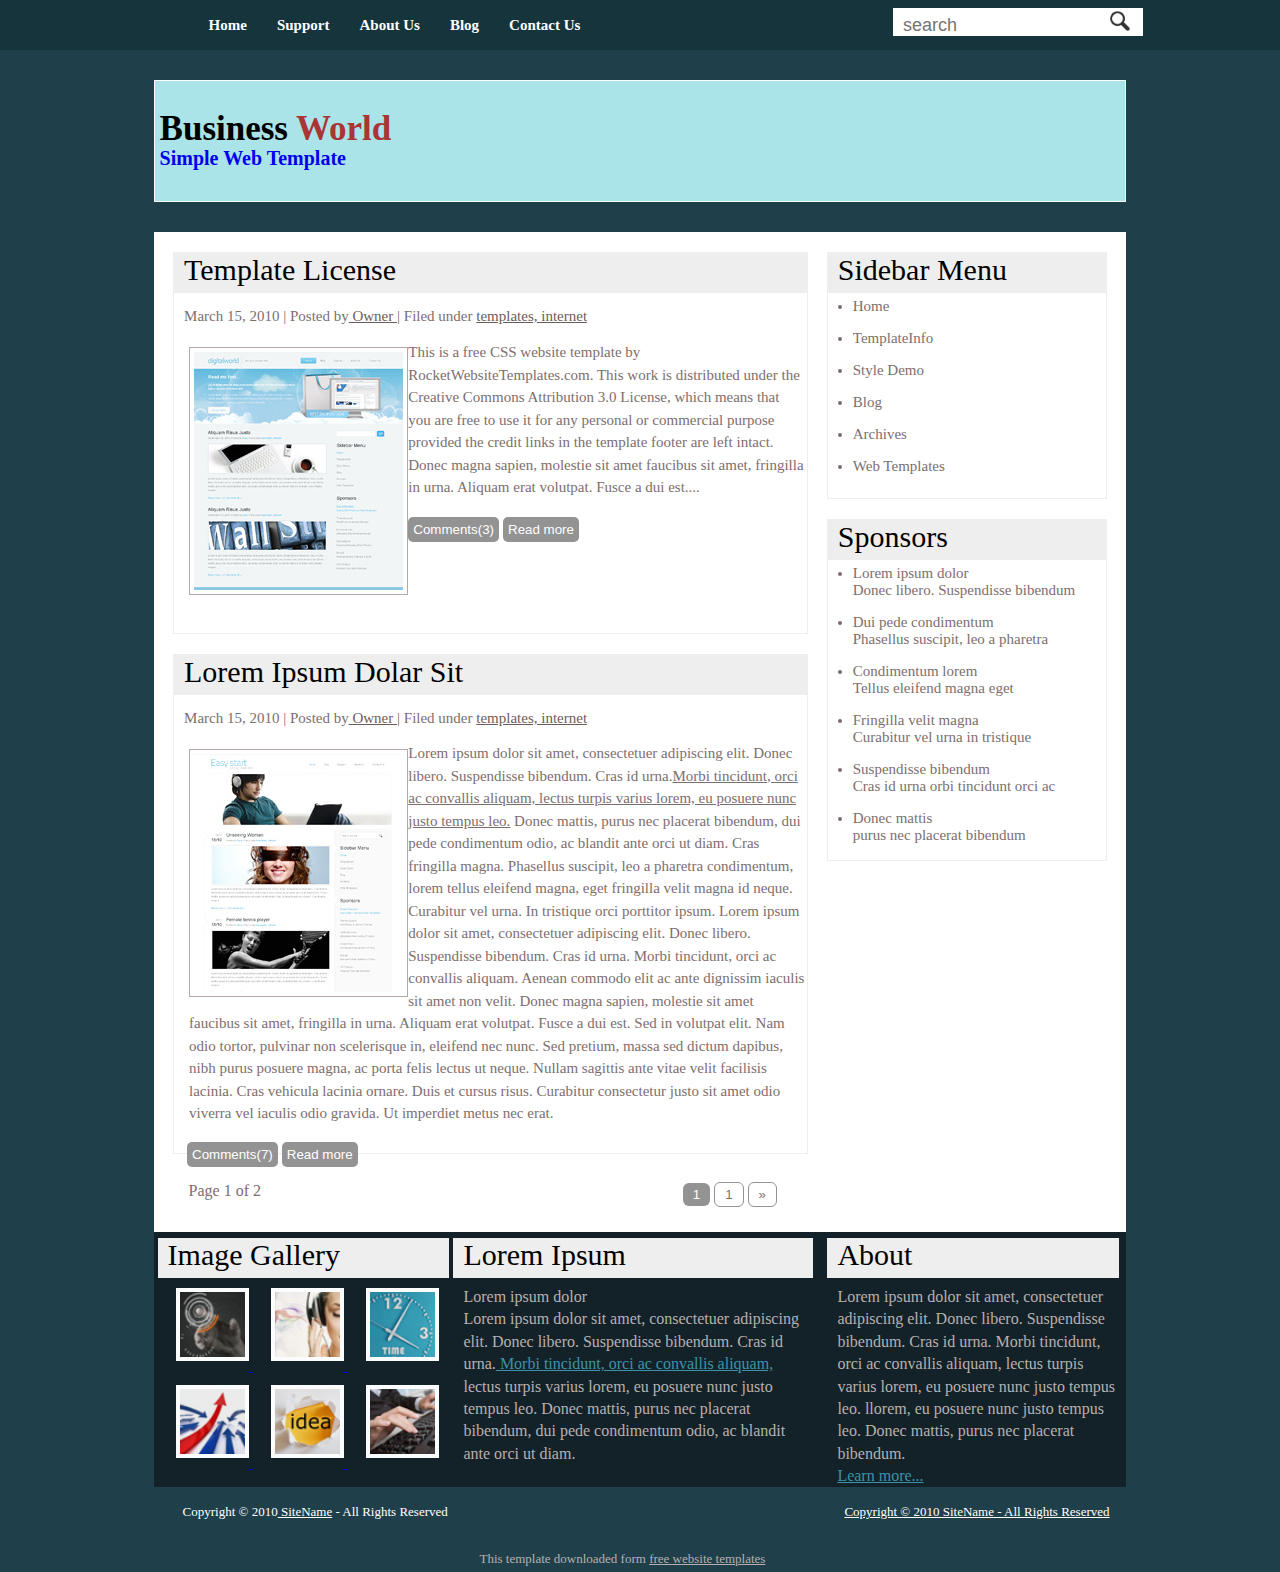
<file: index.html>
<!DOCTYPE html>
<html lang="en">
<head>
    <meta charset="UTF-8">
    <meta http-equiv="X-UA-Compatible" content="IE=edge">
    <meta name="viewport" content="width=device-width, initial-scale=1.0">
    <title>Assignment3 </title>
    <link type="text/css" rel="stylesheet" href="style.css">
</head>
<body>
<!--header area start-->
<header>
  <div class="containar">
    <div class="menubar">
        <ul>
            <li>
                <a href="index.html">Home</a>
            </li>
            <li>
                <a href="support.html">Support</a>
            </li>
            <li>
                <a href="about.html">About Us</a>
            </li>
            <li>
                <a href="blog.html">Blog</a>
            </li>
            <li>
                <a href="#">Contact Us</a>
            </li>
        </ul>
    </div>
    <div class="menusearch">
        <div class="inputsearch">
            <input type="search" placeholder="search">
            <button><image style="
                height: 20px; "src="image/srchIcon.png"></image></button>
        </div>
    </div>
  </div>
</header>
<!--header area end-->
 <div  class="div1">
     <div class="div2">
        <a href="#">
         <h1 style=" margin-top: 35px;">
            <small class="small3">Business</small> <small class="small1">World</small> <br> <small class="small2">simple web template</small>
         </h1>
        </a>
     </div>
 </div>
<!--section area start-->
<section style="background-color: white;  margin: 0% 12%;margin-top:30px;height:1000px;">
    <div class="sectiondiv1">
        <div class="sectiondiv3">
            <div class="templatelicense1">
                <div class="temdiv1">
                   <small> Template License</small>
                </div>
                <div class="temdiv2">
                    <p>March 15, 2010  |  Posted by<a href="#"> Owner </a> |  Filed under <a href="#">templates, internet</a></p>
                </div>
                <div class="temdiv3">
                    <div class="temdiv4">
                        <image class="imageweb" src="image/image1.jpg"></image>
                    </div>
                    <div class="temdiv5">
                        <p>This is a free CSS website template by RocketWebsiteTemplates.com. This work is distributed under the Creative Commons Attribution 3.0 License, which means that you are free to use it for any personal or commercial purpose provided the credit links in the template footer are left intact. Donec magna sapien, molestie sit amet faucibus sit amet, fringilla in urna. Aliquam erat volutpat. Fusce a dui est....</p>
                       <button> <a href="#">Comments(3)</a></button>
                       <button><a href="#"> Read more</a></button>
                    </div>
                </div>
            </div>
            <div class="templatelicense2">
                <div class="temdiv1">
                   <small> Lorem Ipsum Dolar Sit</small>
                </div>
                <div class="temdiv2">
                    <p>March 15, 2010  |  Posted by<a href="#"> Owner </a>  |  Filed under <a href="#">templates, internet</a></p>
                </div>
                <div class="temdiv3">
                    <div class="temdiv4">
                        <image class="imageweb"  src="image/image2.jpg"></image>
                    </div>
                    <div class="tmdiv5">
                        <p>Lorem ipsum dolor sit amet, consectetuer adipiscing elit. Donec libero. Suspendisse bibendum. Cras id urna.<a style="color:#7d6e6e;text-decoration:underline;" href="#">Morbi tincidunt, orci ac convallis aliquam, lectus turpis varius lorem, eu posuere nunc justo tempus leo.</a>  Donec mattis, purus nec placerat bibendum, dui pede condimentum odio, ac blandit ante orci ut diam. Cras fringilla magna. Phasellus suscipit, leo a pharetra condimentum, lorem tellus eleifend magna, eget fringilla velit magna id neque. Curabitur vel urna. In tristique orci porttitor ipsum. Lorem ipsum dolor sit amet, consectetuer adipiscing elit. Donec libero. Suspendisse bibendum. Cras id urna. Morbi tincidunt, orci ac convallis aliquam.

                            Aenean commodo elit ac ante dignissim iaculis sit amet non velit. Donec magna sapien, molestie sit amet faucibus sit amet, fringilla in urna. Aliquam erat volutpat. Fusce a dui est. Sed in volutpat elit. Nam odio tortor, pulvinar non scelerisque in, eleifend nec nunc. Sed pretium, massa sed dictum dapibus, nibh purus posuere magna, ac porta felis lectus ut neque. Nullam sagittis ante vitae velit facilisis lacinia. Cras vehicula lacinia ornare. Duis et cursus risus. Curabitur consectetur justo sit amet odio viverra vel iaculis odio gravida. Ut imperdiet metus nec erat.</p>
                            <button> <a href="#">Comments(7)</a></button>
                            <button><a href="#"> Read more</a></button>
                    </div>
                </div>
            </div>
        </div>
        <div class="sectiondiv4">
            <div class="sidebar">
                <div class="sidebar1">
                    <small> Sidebar Menu</small>
                </div>
                <div class="sidebar2">
                    <ul>
                        <li><a href="#">Home</a></li>
                        <li><a href="#">TemplateInfo</a></li>
                        <li><a href="#">Style Demo</a></li>
                        <li><a href="#">Blog</a></li>
                        <li><a href="#">Archives</a></li>
                        <li><a href="#">Web Templates</a></li>
                    </ul>
                    
                </div>
            </div>
            <div class="isponsor">
                <div class="isponsor1">
                    <small>Sponsors</small>
                </div>
                <div class="isponsor2">
                    <ul>
                        <li><a href="#">Lorem ipsum dolor</a><br>
                            Donec libero. Suspendisse bibendum</li>
                        <li><a href="#">Dui pede condimentum</a><br>
                            Phasellus suscipit, leo a pharetra</li>
                        <li><a href="#">Condimentum lorem</a><br>
                            Tellus eleifend magna eget</li>
                        <li><a href="#">Fringilla velit magna</a><br>
                            Curabitur vel urna in tristique</li>
                        <li><a href="#">Suspendisse bibendum</a><br>
                            Cras id urna orbi tincidunt orci ac</li>
                        <li><a href="#">Donec mattis</a><br>
                            purus nec placerat bibendum</li>
                    </ul>
                </div>
            </div>
        </div>
    </div>
    <div class="sectiondiv2">
        <div class="pagenumber1">
            <p>Page 1 of 2</p>
        </div>
        <div class="pagenumber2">
            <button class="button">1</button>
            <button class="button1" >1</button>
            <button class="button1">»</button>
        </div>
    </div>
</section>
<!--section area end-->

<!--footer area start-->
<footer>
   <div class="footerdiv1">
    <div class="galary1">
        <small>Image Gallery</small>
     </div>
     <div class="galaryimage">
         <a href="#">
             <image class="imagegalary"src="image/galary1.jpg"></image>
         </a>
         <a href="#">
            <image class="imagegalary"src="image/galary2.jpg"></image>
        </a>
        <a href="#">
            <image class="imagegalary"src="image/galary3.jpg"></image>
        </a>
        <a href="#">
            <image class="imagegalary"src="image/galary4.jpg"></image>
        </a>
        <a href="#">
            <image class="imagegalary"src="image/galary5.jpg"></image>
        </a>
        <a href="#">
            <image class="imagegalary"src="image/galary6.jpg"></image>
        </a>
     </div>
   </div>
   <div class="footerdiv2">
    <div class="galary2">
        <small> Lorem Ipsum</small>
     </div>
     <p>Lorem ipsum dolor<br>
        Lorem ipsum dolor sit amet, consectetuer adipiscing elit. Donec libero. Suspendisse bibendum. Cras id urna.<a style="color:#3D92A8;" href="#"> Morbi tincidunt, orci ac convallis aliquam,</a> lectus turpis varius lorem, eu posuere nunc justo tempus leo. Donec mattis, purus nec placerat bibendum, dui pede condimentum odio, ac blandit ante orci ut diam.</p>
   </div>
   <div class="footerdiv3">
    <div class="galary3">
        <small> About</small>
     </div>
     <p>Lorem ipsum dolor sit amet, consectetuer adipiscing elit. Donec libero. Suspendisse bibendum. Cras id urna. Morbi tincidunt, orci ac convallis aliquam, lectus turpis varius lorem, eu posuere nunc justo tempus leo. llorem, eu posuere nunc justo tempus leo. Donec mattis, purus nec placerat bibendum.<br> <a style="color:#3D92A8;" href="#">Learn more...</a></p>
   </div>
   <div class="footerbelow">
      <div class="footerbelow1">
          <p class="fp">Copyright © 2010<a class="footerlink" href="#"> SiteName</a> - All Rights Reserved</p>
        </div>
      <div class="footerbelow2">
          <p class="fp pf">This template downloaded form <a href="#">free website templates</a></p>
        </div>
      <div class="footerbelow3">
          <p class="fp"><a class="footerlink" href="#">Copyright © 2010 SiteName - All Rights Reserved</a></p>
        </div>
     
   </div>
</footer>
<!--footer area end-->
</body>
</html>
</file>
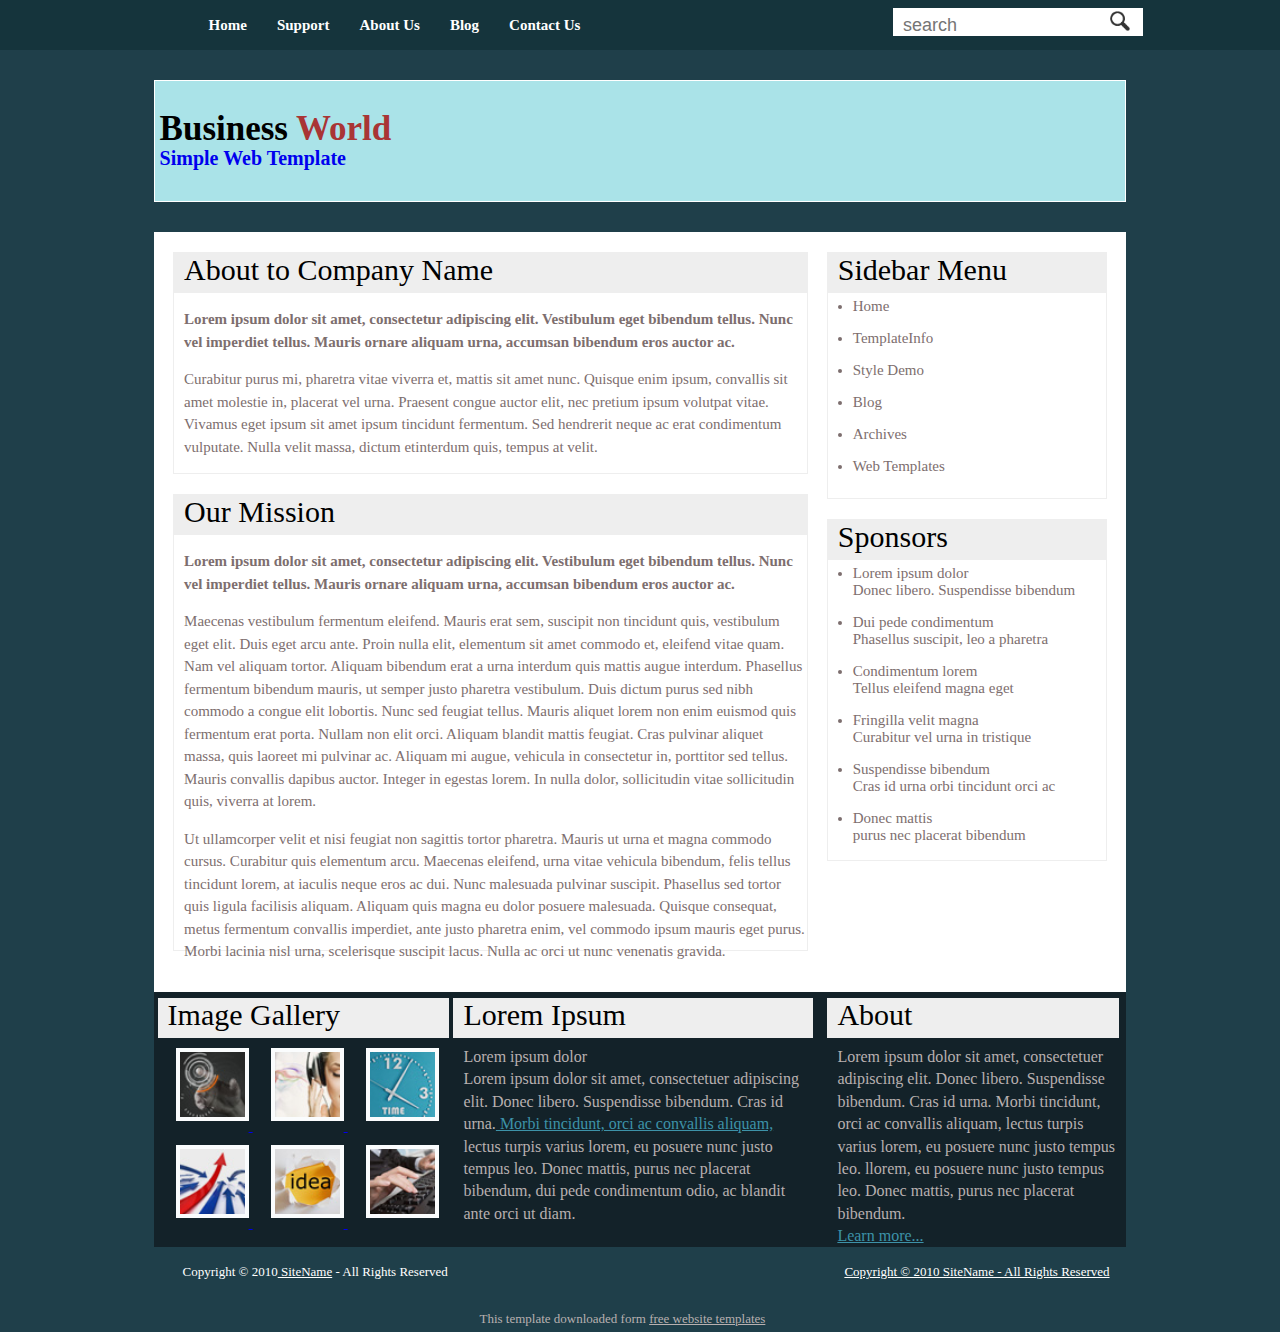
<file: about us.html>
<!DOCTYPE html>
<html lang="en">
<head>
    <meta charset="UTF-8">
    <meta http-equiv="X-UA-Compatible" content="IE=edge">
    <meta name="viewport" content="width=device-width, initial-scale=1.0">
    <title>Business World / About us </title>
    <link type="text/css" rel="stylesheet" href="style.css">
</head>
<body>
<!--header area start-->
<header>
  <div class="containar">
    <div class="menubar">
        <ul>
            <li>
                <a href="index.html">Home</a>
            </li>
            <li>
                <a href="#">Support</a>
            </li>
            <li>
                <a href="#">About Us</a>
            </li>
            <li>
                <a href="#">Blog</a>
            </li>
            <li>
                <a href="#">Contact Us</a>
            </li>
        </ul>
    </div>
    <div class="menusearch">
        <div class="inputsearch">
            <input type="search" placeholder="search">
            <button><image style="
                height: 20px; "src="image/srchIcon.png"></image></button>
        </div>
    </div>
  </div>
</header>
<!--header area end-->
 <div  class="div1">
     <div class="div2">
        <a href="#">
         <h1 style=" margin-top: 35px;">
            <small class="small3">Business</small> <small class="small1">World</small> <br> <small class="small2">simple web template</small>
         </h1>
        </a>
     </div>
 </div>
<!--section area start-->
<section style="background-color: white;  margin: 0% 12%;margin-top:30px;    height: 760px;">
    <div class="aboutourmission">
        <div class="aboutdiv">
            <div class="aboutdiv1">
               <div class="aboutcompany">
                   <small>About to Company Name</small>
               </div>
               <p class="aboutmission1" >Lorem ipsum dolor sit amet, consectetur adipiscing elit. Vestibulum eget bibendum tellus. Nunc vel imperdiet tellus. Mauris ornare aliquam urna, accumsan bibendum eros auctor ac.</p>

               <p class="aboutmission2"> Curabitur purus mi, pharetra vitae viverra et, mattis sit amet nunc. Quisque enim ipsum, convallis sit amet molestie in, placerat vel urna. Praesent congue auctor elit, nec pretium ipsum volutpat vitae. Vivamus eget ipsum sit amet ipsum tincidunt fermentum. Sed hendrerit neque ac erat condimentum vulputate. Nulla velit massa, dictum etinterdum quis, tempus at velit.</p>
            </div>
            <div class="aboutdiv2">
                <div class="aboutcompany">
                    <small>Our Mission</small>
                </div>
                <p  class="aboutmission1">Lorem ipsum dolor sit amet, consectetur adipiscing elit. Vestibulum eget bibendum tellus. Nunc vel imperdiet tellus. Mauris ornare aliquam urna, accumsan bibendum eros auctor ac.</p>

                   <p class="aboutmission2"> Maecenas vestibulum fermentum eleifend. Mauris erat sem, suscipit non tincidunt quis, vestibulum eget elit. Duis eget arcu ante. Proin nulla elit, elementum sit amet commodo et, eleifend vitae quam. Nam vel aliquam tortor. Aliquam bibendum erat a urna interdum quis mattis augue interdum. Phasellus fermentum bibendum mauris, ut semper justo pharetra vestibulum. Duis dictum purus sed nibh commodo a congue elit lobortis. Nunc sed feugiat tellus. Mauris aliquet lorem non enim euismod quis fermentum erat porta. Nullam non elit orci. Aliquam blandit mattis feugiat. Cras pulvinar aliquet massa, quis laoreet mi pulvinar ac. Aliquam mi augue, vehicula in consectetur in, porttitor sed tellus. Mauris convallis dapibus auctor. Integer in egestas lorem. In nulla dolor, sollicitudin vitae sollicitudin quis, viverra at lorem.</p>
                    
                   <p class="aboutmission2"> Ut ullamcorper velit et nisi feugiat non sagittis tortor pharetra. Mauris ut urna et magna commodo cursus. Curabitur quis elementum arcu. Maecenas eleifend, urna vitae vehicula bibendum, felis tellus tincidunt lorem, at iaculis neque eros ac dui. Nunc malesuada pulvinar suscipit. Phasellus sed tortor quis ligula facilisis aliquam. Aliquam quis magna eu dolor posuere malesuada. Quisque consequat, metus fermentum convallis imperdiet, ante justo pharetra enim, vel commodo ipsum mauris eget purus. Morbi lacinia nisl urna, scelerisque suscipit lacus. Nulla ac orci ut nunc venenatis gravida.</p>
            </div>
        </div>
        <div class="supportsidebar">
            <div class="sidebar">
                <div class="sidebar1">
                    <small> Sidebar Menu</small>
                </div>
                <div class="sidebar2">
                    <ul>
                        <li><a href="#">Home</a></li>
                        <li><a href="#">TemplateInfo</a></li>
                        <li><a href="#">Style Demo</a></li>
                        <li><a href="#">Blog</a></li>
                        <li><a href="#">Archives</a></li>
                        <li><a href="#">Web Templates</a></li>
                    </ul>
                    
                </div>
            </div>
            <div class="isponsor">
                <div class="isponsor1">
                    <small>Sponsors</small>
                </div>
                <div class="isponsor2">
                    <ul>
                        <li><a href="#">Lorem ipsum dolor</a><br>
                            Donec libero. Suspendisse bibendum</li>
                        <li><a href="#">Dui pede condimentum</a><br>
                            Phasellus suscipit, leo a pharetra</li>
                        <li><a href="#">Condimentum lorem</a><br>
                            Tellus eleifend magna eget</li>
                        <li><a href="#">Fringilla velit magna</a><br>
                            Curabitur vel urna in tristique</li>
                        <li><a href="#">Suspendisse bibendum</a><br>
                            Cras id urna orbi tincidunt orci ac</li>
                        <li><a href="#">Donec mattis</a><br>
                            purus nec placerat bibendum</li>
                    </ul>
                </div>
            </div>
        </div>
    </div>
  
</section>
<!--section area end-->

<!--footer area start-->
<footer>
    <div class="footerdiv1">
     <div class="galary1">
         <small>Image Gallery</small>
      </div>
      <div class="galaryimage">
          <a href="#">
              <image class="imagegalary"src="image/galary1.jpg"></image>
          </a>
          <a href="#">
             <image class="imagegalary"src="image/galary2.jpg"></image>
         </a>
         <a href="#">
             <image class="imagegalary"src="image/galary3.jpg"></image>
         </a>
         <a href="#">
             <image class="imagegalary"src="image/galary4.jpg"></image>
         </a>
         <a href="#">
             <image class="imagegalary"src="image/galary5.jpg"></image>
         </a>
         <a href="#">
             <image class="imagegalary"src="image/galary6.jpg"></image>
         </a>
      </div>
    </div>
    <div class="footerdiv2">
     <div class="galary2">
         <small> Lorem Ipsum</small>
      </div>
      <p>Lorem ipsum dolor<br>
         Lorem ipsum dolor sit amet, consectetuer adipiscing elit. Donec libero. Suspendisse bibendum. Cras id urna.<a style="color:#3D92A8;" href="#"> Morbi tincidunt, orci ac convallis aliquam,</a> lectus turpis varius lorem, eu posuere nunc justo tempus leo. Donec mattis, purus nec placerat bibendum, dui pede condimentum odio, ac blandit ante orci ut diam.</p>
    </div>
    <div class="footerdiv3">
     <div class="galary3">
         <small> About</small>
      </div>
      <p>Lorem ipsum dolor sit amet, consectetuer adipiscing elit. Donec libero. Suspendisse bibendum. Cras id urna. Morbi tincidunt, orci ac convallis aliquam, lectus turpis varius lorem, eu posuere nunc justo tempus leo. llorem, eu posuere nunc justo tempus leo. Donec mattis, purus nec placerat bibendum.<br> <a style="color:#3D92A8;" href="#">Learn more...</a></p>
    </div>
    <div class="footerbelow">
       <div class="footerbelow1">
           <p class="fp">Copyright © 2010<a class="footerlink" href="#"> SiteName</a> - All Rights Reserved</p>
         </div>
       <div class="footerbelow2">
           <p class="fp pf">This template downloaded form <a href="#">free website templates</a></p>
         </div>
       <div class="footerbelow3">
           <p class="fp"><a class="footerlink" href="#">Copyright © 2010 SiteName - All Rights Reserved</a></p>
         </div>
      
    </div>
 </footer>
 <!--footer area end-->

</body>
</html>
</file>
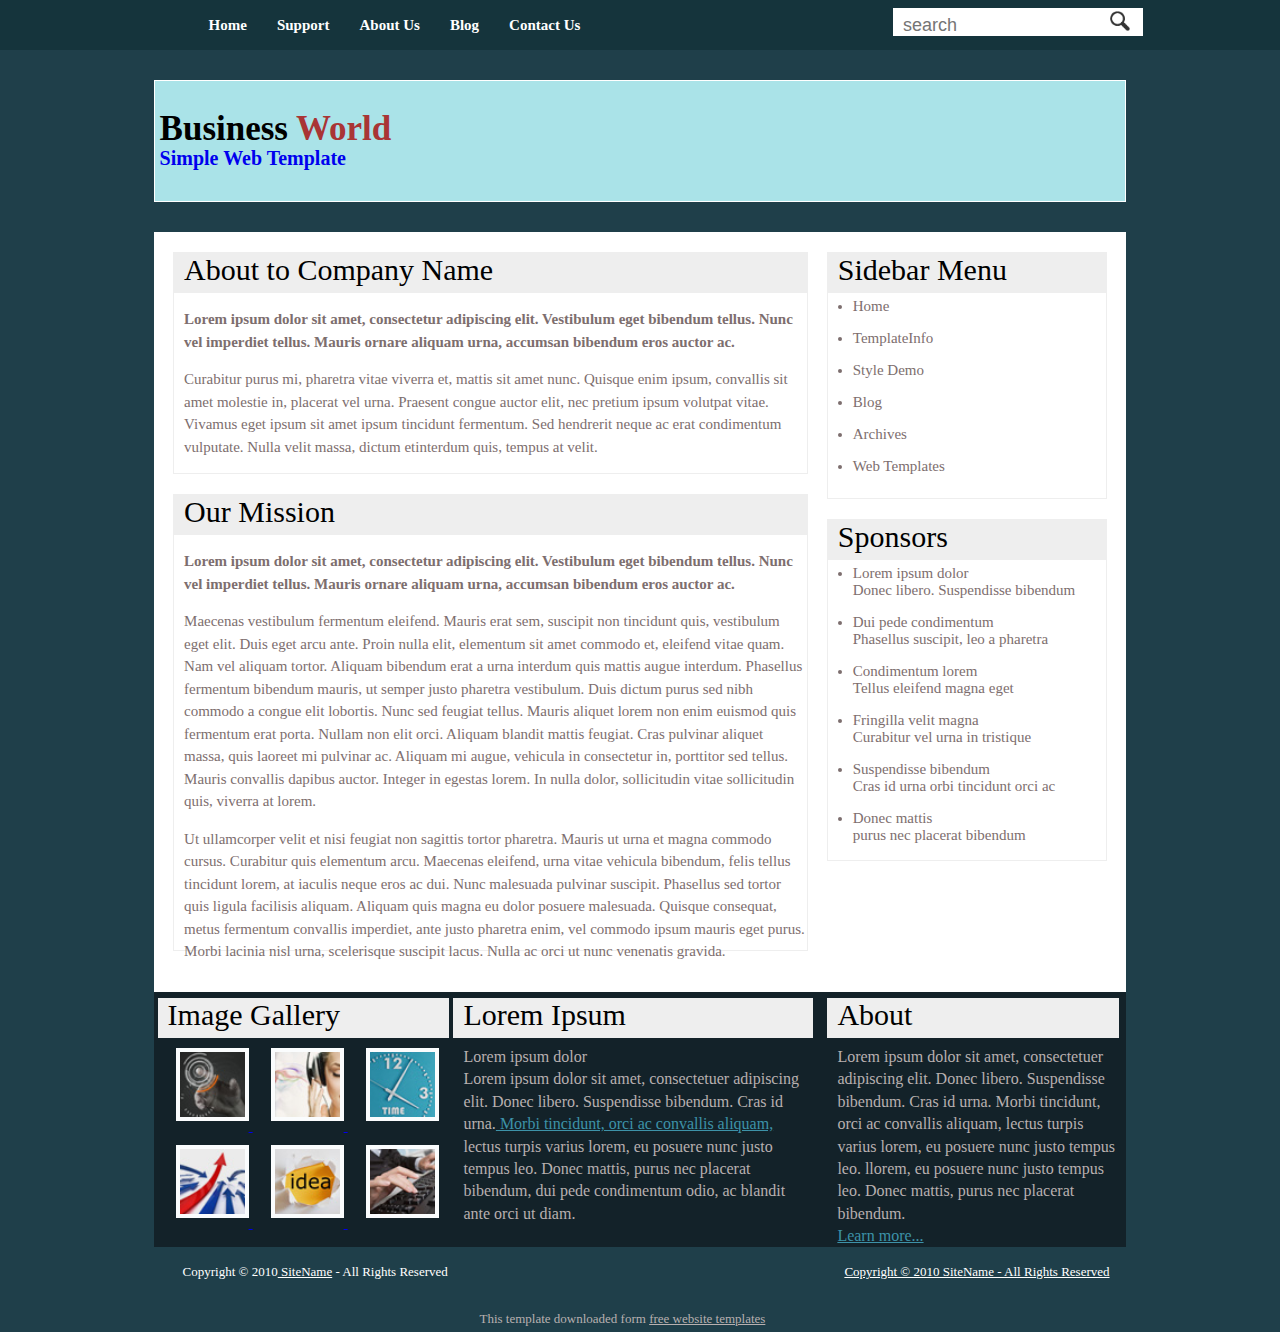
<file: about.html>
<!DOCTYPE html>
<html lang="en">
<head>
    <meta charset="UTF-8">
    <meta http-equiv="X-UA-Compatible" content="IE=edge">
    <meta name="viewport" content="width=device-width, initial-scale=1.0">
    <title>Business World / About us </title>
    <link type="text/css" rel="stylesheet" href="style.css">
</head>
<body>
<!--header area start-->
<header>
  <div class="containar">
    <div class="menubar">
        <ul>
            <li>
                <a href="index.html">Home</a>
            </li>
            <li>
                <a href="support.html">Support</a>
            </li>
            <li>
                <a href="about.html">About Us</a>
            </li>
            <li>
                <a href="#">Blog</a>
            </li>
            <li>
                <a href="#">Contact Us</a>
            </li>
        </ul>
    </div>
    <div class="menusearch">
        <div class="inputsearch">
            <input type="search" placeholder="search">
            <button><image style="
                height: 20px; "src="image/srchIcon.png"></image></button>
        </div>
    </div>
  </div>
</header>
<!--header area end-->
 <div  class="div1">
     <div class="div2">
        <a href="#">
         <h1 style=" margin-top: 35px;">
            <small class="small3">Business</small> <small class="small1">World</small> <br> <small class="small2">simple web template</small>
         </h1>
        </a>
     </div>
 </div>
<!--section area start-->
<section style="background-color: white;  margin: 0% 12%;margin-top:30px;    height: 760px;">
    <div class="aboutourmission">
        <div class="aboutdiv">
            <div class="aboutdiv1">
               <div class="aboutcompany">
                   <small>About to Company Name</small>
               </div>
               <p class="aboutmission1" >Lorem ipsum dolor sit amet, consectetur adipiscing elit. Vestibulum eget bibendum tellus. Nunc vel imperdiet tellus. Mauris ornare aliquam urna, accumsan bibendum eros auctor ac.</p>

               <p class="aboutmission2"> Curabitur purus mi, pharetra vitae viverra et, mattis sit amet nunc. Quisque enim ipsum, convallis sit amet molestie in, placerat vel urna. Praesent congue auctor elit, nec pretium ipsum volutpat vitae. Vivamus eget ipsum sit amet ipsum tincidunt fermentum. Sed hendrerit neque ac erat condimentum vulputate. Nulla velit massa, dictum etinterdum quis, tempus at velit.</p>
            </div>
            <div class="aboutdiv2">
                <div class="aboutcompany">
                    <small>Our Mission</small>
                </div>
                <p  class="aboutmission1">Lorem ipsum dolor sit amet, consectetur adipiscing elit. Vestibulum eget bibendum tellus. Nunc vel imperdiet tellus. Mauris ornare aliquam urna, accumsan bibendum eros auctor ac.</p>

                   <p class="aboutmission2"> Maecenas vestibulum fermentum eleifend. Mauris erat sem, suscipit non tincidunt quis, vestibulum eget elit. Duis eget arcu ante. Proin nulla elit, elementum sit amet commodo et, eleifend vitae quam. Nam vel aliquam tortor. Aliquam bibendum erat a urna interdum quis mattis augue interdum. Phasellus fermentum bibendum mauris, ut semper justo pharetra vestibulum. Duis dictum purus sed nibh commodo a congue elit lobortis. Nunc sed feugiat tellus. Mauris aliquet lorem non enim euismod quis fermentum erat porta. Nullam non elit orci. Aliquam blandit mattis feugiat. Cras pulvinar aliquet massa, quis laoreet mi pulvinar ac. Aliquam mi augue, vehicula in consectetur in, porttitor sed tellus. Mauris convallis dapibus auctor. Integer in egestas lorem. In nulla dolor, sollicitudin vitae sollicitudin quis, viverra at lorem.</p>
                    
                   <p class="aboutmission2"> Ut ullamcorper velit et nisi feugiat non sagittis tortor pharetra. Mauris ut urna et magna commodo cursus. Curabitur quis elementum arcu. Maecenas eleifend, urna vitae vehicula bibendum, felis tellus tincidunt lorem, at iaculis neque eros ac dui. Nunc malesuada pulvinar suscipit. Phasellus sed tortor quis ligula facilisis aliquam. Aliquam quis magna eu dolor posuere malesuada. Quisque consequat, metus fermentum convallis imperdiet, ante justo pharetra enim, vel commodo ipsum mauris eget purus. Morbi lacinia nisl urna, scelerisque suscipit lacus. Nulla ac orci ut nunc venenatis gravida.</p>
            </div>
        </div>
        <div class="supportsidebar">
            <div class="sidebar">
                <div class="sidebar1">
                    <small> Sidebar Menu</small>
                </div>
                <div class="sidebar2">
                    <ul>
                        <li><a href="#">Home</a></li>
                        <li><a href="#">TemplateInfo</a></li>
                        <li><a href="#">Style Demo</a></li>
                        <li><a href="#">Blog</a></li>
                        <li><a href="#">Archives</a></li>
                        <li><a href="#">Web Templates</a></li>
                    </ul>
                    
                </div>
            </div>
            <div class="isponsor">
                <div class="isponsor1">
                    <small>Sponsors</small>
                </div>
                <div class="isponsor2">
                    <ul>
                        <li><a href="#">Lorem ipsum dolor</a><br>
                            Donec libero. Suspendisse bibendum</li>
                        <li><a href="#">Dui pede condimentum</a><br>
                            Phasellus suscipit, leo a pharetra</li>
                        <li><a href="#">Condimentum lorem</a><br>
                            Tellus eleifend magna eget</li>
                        <li><a href="#">Fringilla velit magna</a><br>
                            Curabitur vel urna in tristique</li>
                        <li><a href="#">Suspendisse bibendum</a><br>
                            Cras id urna orbi tincidunt orci ac</li>
                        <li><a href="#">Donec mattis</a><br>
                            purus nec placerat bibendum</li>
                    </ul>
                </div>
            </div>
        </div>
    </div>
  
</section>
<!--section area end-->

<!--footer area start-->
<footer>
    <div class="footerdiv1">
     <div class="galary1">
         <small>Image Gallery</small>
      </div>
      <div class="galaryimage">
          <a href="#">
              <image class="imagegalary"src="image/galary1.jpg"></image>
          </a>
          <a href="#">
             <image class="imagegalary"src="image/galary2.jpg"></image>
         </a>
         <a href="#">
             <image class="imagegalary"src="image/galary3.jpg"></image>
         </a>
         <a href="#">
             <image class="imagegalary"src="image/galary4.jpg"></image>
         </a>
         <a href="#">
             <image class="imagegalary"src="image/galary5.jpg"></image>
         </a>
         <a href="#">
             <image class="imagegalary"src="image/galary6.jpg"></image>
         </a>
      </div>
    </div>
    <div class="footerdiv2">
     <div class="galary2">
         <small> Lorem Ipsum</small>
      </div>
      <p>Lorem ipsum dolor<br>
         Lorem ipsum dolor sit amet, consectetuer adipiscing elit. Donec libero. Suspendisse bibendum. Cras id urna.<a style="color:#3D92A8;" href="#"> Morbi tincidunt, orci ac convallis aliquam,</a> lectus turpis varius lorem, eu posuere nunc justo tempus leo. Donec mattis, purus nec placerat bibendum, dui pede condimentum odio, ac blandit ante orci ut diam.</p>
    </div>
    <div class="footerdiv3">
     <div class="galary3">
         <small> About</small>
      </div>
      <p>Lorem ipsum dolor sit amet, consectetuer adipiscing elit. Donec libero. Suspendisse bibendum. Cras id urna. Morbi tincidunt, orci ac convallis aliquam, lectus turpis varius lorem, eu posuere nunc justo tempus leo. llorem, eu posuere nunc justo tempus leo. Donec mattis, purus nec placerat bibendum.<br> <a style="color:#3D92A8;" href="#">Learn more...</a></p>
    </div>
    <div class="footerbelow">
       <div class="footerbelow1">
           <p class="fp">Copyright © 2010<a class="footerlink" href="#"> SiteName</a> - All Rights Reserved</p>
         </div>
       <div class="footerbelow2">
           <p class="fp pf">This template downloaded form <a href="#">free website templates</a></p>
         </div>
       <div class="footerbelow3">
           <p class="fp"><a class="footerlink" href="#">Copyright © 2010 SiteName - All Rights Reserved</a></p>
         </div>
      
    </div>
 </footer>
 <!--footer area end-->

</body>
</html>
</file>
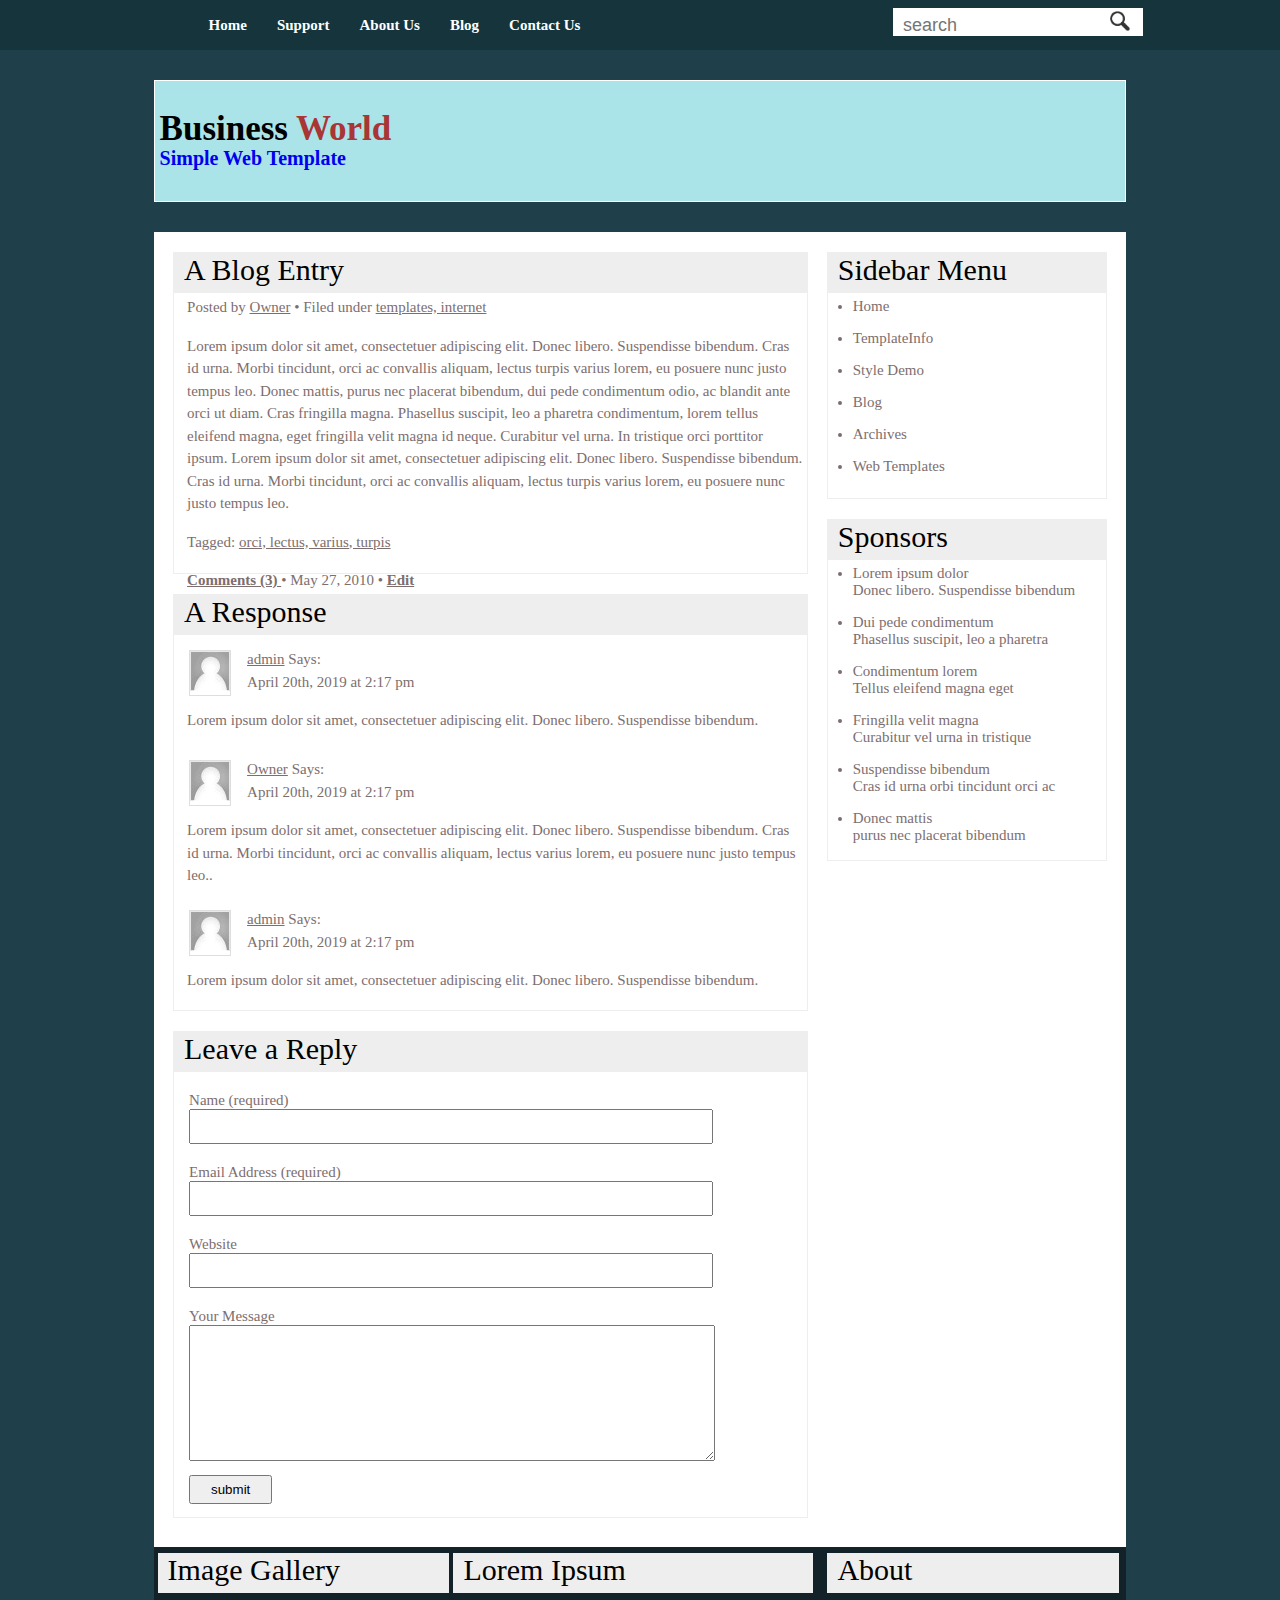
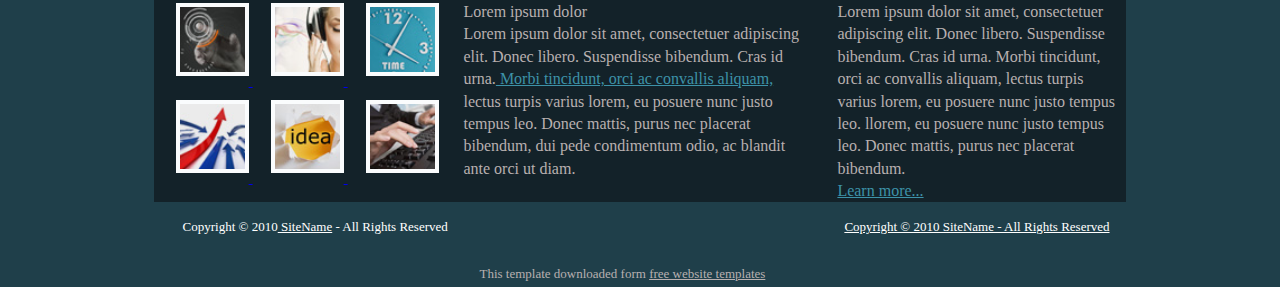
<file: blog.html>
<!DOCTYPE html>
<html lang="en">
<head>
    <meta charset="UTF-8">
    <meta http-equiv="X-UA-Compatible" content="IE=edge">
    <meta name="viewport" content="width=device-width, initial-scale=1.0">
    <title>Business World / Blog </title>
    <link type="text/css" rel="stylesheet" href="style.css">
</head>
<body>
<!--header area start-->
<header>
  <div class="containar">
    <div class="menubar">
        <ul>
            <li>
                <a href="index.html">Home</a>
            </li>
            <li>
                <a href="support.html">Support</a>
            </li>
            <li>
                <a href="about.html">About Us</a>
            </li>
            <li>
                <a href="blog.html">Blog</a>
            </li>
            <li>
                <a href="contact.html">Contact Us</a>
            </li>
        </ul>
    </div>
    <div class="menusearch">
        <div class="inputsearch">
            <input type="search" placeholder="search">
            <button><image style="
                height: 20px; "src="image/srchIcon.png"></image></button>
        </div>
    </div>
  </div>
</header>
<!--header area end-->
 <div  class="div1">
     <div class="div2">
        <a href="#">
         <h1 style=" margin-top: 35px;">
            <small class="small3">Business</small> <small class="small1">World</small> <br> <small class="small2">simple web template</small>
         </h1>
        </a>
     </div>
 </div>
<!--section area start-->
<section style="background-color: white;  margin: 0% 12%;margin-top:30px;    height: 1315px;">
    <div class="blogarea">
        <div class="blog">
            <div class="blog1">
                <div class="blogentry">
                    <small>A Blog Entry</small>
                </div>
                <p style="margin-top:0px;" class="blogp1">Posted by <a href="#">Owner</a>  •  Filed under <a href="#">templates, internet</a></p>

                    <p class="blogp1">Lorem ipsum dolor sit amet, consectetuer adipiscing elit. Donec libero. Suspendisse bibendum. Cras id urna. Morbi tincidunt, orci ac convallis aliquam, lectus turpis varius lorem, eu posuere nunc justo tempus leo. Donec mattis, purus nec placerat bibendum, dui pede condimentum odio, ac blandit ante orci ut diam. Cras fringilla magna. Phasellus suscipit, leo a pharetra condimentum, lorem tellus eleifend magna, eget fringilla velit magna id neque. Curabitur vel urna. In tristique orci porttitor ipsum. Lorem ipsum dolor sit amet, consectetuer adipiscing elit. Donec libero. Suspendisse bibendum. Cras id urna. Morbi tincidunt, orci ac convallis aliquam, lectus turpis varius lorem, eu posuere nunc justo tempus leo.</p>
                    
                <p class="blogp1"> Tagged: <a href="#">orci, lectus, varius, turpis</a></p>
                    
               <p class="blogp1"> <a style="font-weight:bold;" href="#">Comments (3) </a> •  May 27, 2010  •  <a  style="font-weight:bold;" href="#">Edit</a></p>
            </div>

            <div class="blog2">
               <div class="response">
                   <small>A Response</small>
               </div>
              <div class="response1">
                 
                    <!--  <p style="margin-left:15px; float:left; display-inline:block;">-->
                      <a style="border: 1px solid #dedede;margin: 5px 16px 0 15px;padding: 0;float: left;"href="#">
                         <image src="image/image3.gif"></image>
                      </a>
                  
                 <p class="admin1" ><a href="#">admin</a>  Says:<br>
                  April 20th, 2019 at 2:17 pm
                 </p>
                 <p class="admin2">Lorem ipsum dolor sit amet, consectetuer adipiscing elit. Donec libero. Suspendisse bibendum.</p>
              </div>
             <div class="response2">
                <a style="border: 1px solid #dedede; margin: 5px 16px 0 15px; padding: 0;float: left;"href="#">
                    <image src="image/image3.gif"></image>
                 </a>
             
            <p class="admin1" ><a href="#">Owner</a>  Says:<br>
             April 20th, 2019 at 2:17 pm
            </p>
            <p class="admin2">Lorem ipsum dolor sit amet, consectetuer adipiscing elit. Donec libero. Suspendisse bibendum. Cras id urna. Morbi tincidunt, orci ac convallis aliquam, lectus varius lorem, eu posuere nunc justo tempus leo..</p>
             </div>
             <div class="response1">
                <a style="border: 1px solid #dedede;margin: 5px 16px 0 15px; padding: 0;float: left;"href="#">
                    <image src="image/image3.gif"></image>
                 </a>
             
            <p class="admin1" ><a href="#">admin</a>  Says:<br>
             April 20th, 2019 at 2:17 pm
            </p>
            <p class="admin2">Lorem ipsum dolor sit amet, consectetuer adipiscing elit. Donec libero. Suspendisse bibendum.</p>
             </div>
             
            
            </div>

            <div class="blog3">
                <div class="leave1">
                    <small>Leave a Reply</small>
                </div>
    <div class="leaveinput">
             <label class="label">Name (required)</label>
             <input type="text" >
    </div>
    <div class="leaveinput">
             <label class="label">Email Address (required)</label>
             <input type="text" >
    </div>
    <div class="leaveinput">
             <label class="label">Website</label>
             <input type="text" >
    </div>
    <div class="leaveinput">
             <label class="label">Your Message</label>
             <textarea></textarea><br>
             
    </div>
    <input style="margin-left: 15px;padding: 5px 20px;margin-top: 10px;" type="submit" value="submit">
            </div>
        </div>
        <div class="supportsidebar">
            <div class="sidebar">
                <div class="sidebar1">
                    <small> Sidebar Menu</small>
                </div>
                <div class="sidebar2">
                    <ul>
                        <li><a href="#">Home</a></li>
                        <li><a href="#">TemplateInfo</a></li>
                        <li><a href="#">Style Demo</a></li>
                        <li><a href="#">Blog</a></li>
                        <li><a href="#">Archives</a></li>
                        <li><a href="#">Web Templates</a></li>
                    </ul>
                    
                </div>
            </div>
            <div class="isponsor">
                <div class="isponsor1">
                    <small>Sponsors</small>
                </div>
                <div class="isponsor2">
                    <ul>
                        <li><a href="#">Lorem ipsum dolor</a><br>
                            Donec libero. Suspendisse bibendum</li>
                        <li><a href="#">Dui pede condimentum</a><br>
                            Phasellus suscipit, leo a pharetra</li>
                        <li><a href="#">Condimentum lorem</a><br>
                            Tellus eleifend magna eget</li>
                        <li><a href="#">Fringilla velit magna</a><br>
                            Curabitur vel urna in tristique</li>
                        <li><a href="#">Suspendisse bibendum</a><br>
                            Cras id urna orbi tincidunt orci ac</li>
                        <li><a href="#">Donec mattis</a><br>
                            purus nec placerat bibendum</li>
                    </ul>
                </div>
            </div>
        </div>
    </div>
  
</section>
<!--section area end-->

<!--footer area start-->
<footer>
    <div class="footerdiv1">
     <div class="galary1">
         <small>Image Gallery</small>
      </div>
      <div class="galaryimage">
          <a href="#">
              <image class="imagegalary"src="image/galary1.jpg"></image>
          </a>
          <a href="#">
             <image class="imagegalary"src="image/galary2.jpg"></image>
         </a>
         <a href="#">
             <image class="imagegalary"src="image/galary3.jpg"></image>
         </a>
         <a href="#">
             <image class="imagegalary"src="image/galary4.jpg"></image>
         </a>
         <a href="#">
             <image class="imagegalary"src="image/galary5.jpg"></image>
         </a>
         <a href="#">
             <image class="imagegalary"src="image/galary6.jpg"></image>
         </a>
      </div>
    </div>
    <div class="footerdiv2">
     <div class="galary2">
         <small> Lorem Ipsum</small>
      </div>
      <p>Lorem ipsum dolor<br>
         Lorem ipsum dolor sit amet, consectetuer adipiscing elit. Donec libero. Suspendisse bibendum. Cras id urna.<a style="color:#3D92A8;" href="#"> Morbi tincidunt, orci ac convallis aliquam,</a> lectus turpis varius lorem, eu posuere nunc justo tempus leo. Donec mattis, purus nec placerat bibendum, dui pede condimentum odio, ac blandit ante orci ut diam.</p>
    </div>
    <div class="footerdiv3">
     <div class="galary3">
         <small> About</small>
      </div>
      <p>Lorem ipsum dolor sit amet, consectetuer adipiscing elit. Donec libero. Suspendisse bibendum. Cras id urna. Morbi tincidunt, orci ac convallis aliquam, lectus turpis varius lorem, eu posuere nunc justo tempus leo. llorem, eu posuere nunc justo tempus leo. Donec mattis, purus nec placerat bibendum.<br> <a style="color:#3D92A8;" href="#">Learn more...</a></p>
    </div>
    <div class="footerbelow">
       <div class="footerbelow1">
           <p class="fp">Copyright © 2010<a class="footerlink" href="#"> SiteName</a> - All Rights Reserved</p>
         </div>
       <div class="footerbelow2">
           <p class="fp pf">This template downloaded form <a href="#">free website templates</a></p>
         </div>
       <div class="footerbelow3">
           <p class="fp"><a class="footerlink" href="#">Copyright © 2010 SiteName - All Rights Reserved</a></p>
         </div>
      
    </div>
 </footer>
 <!--footer area end-->

</body>
</html>
</file>
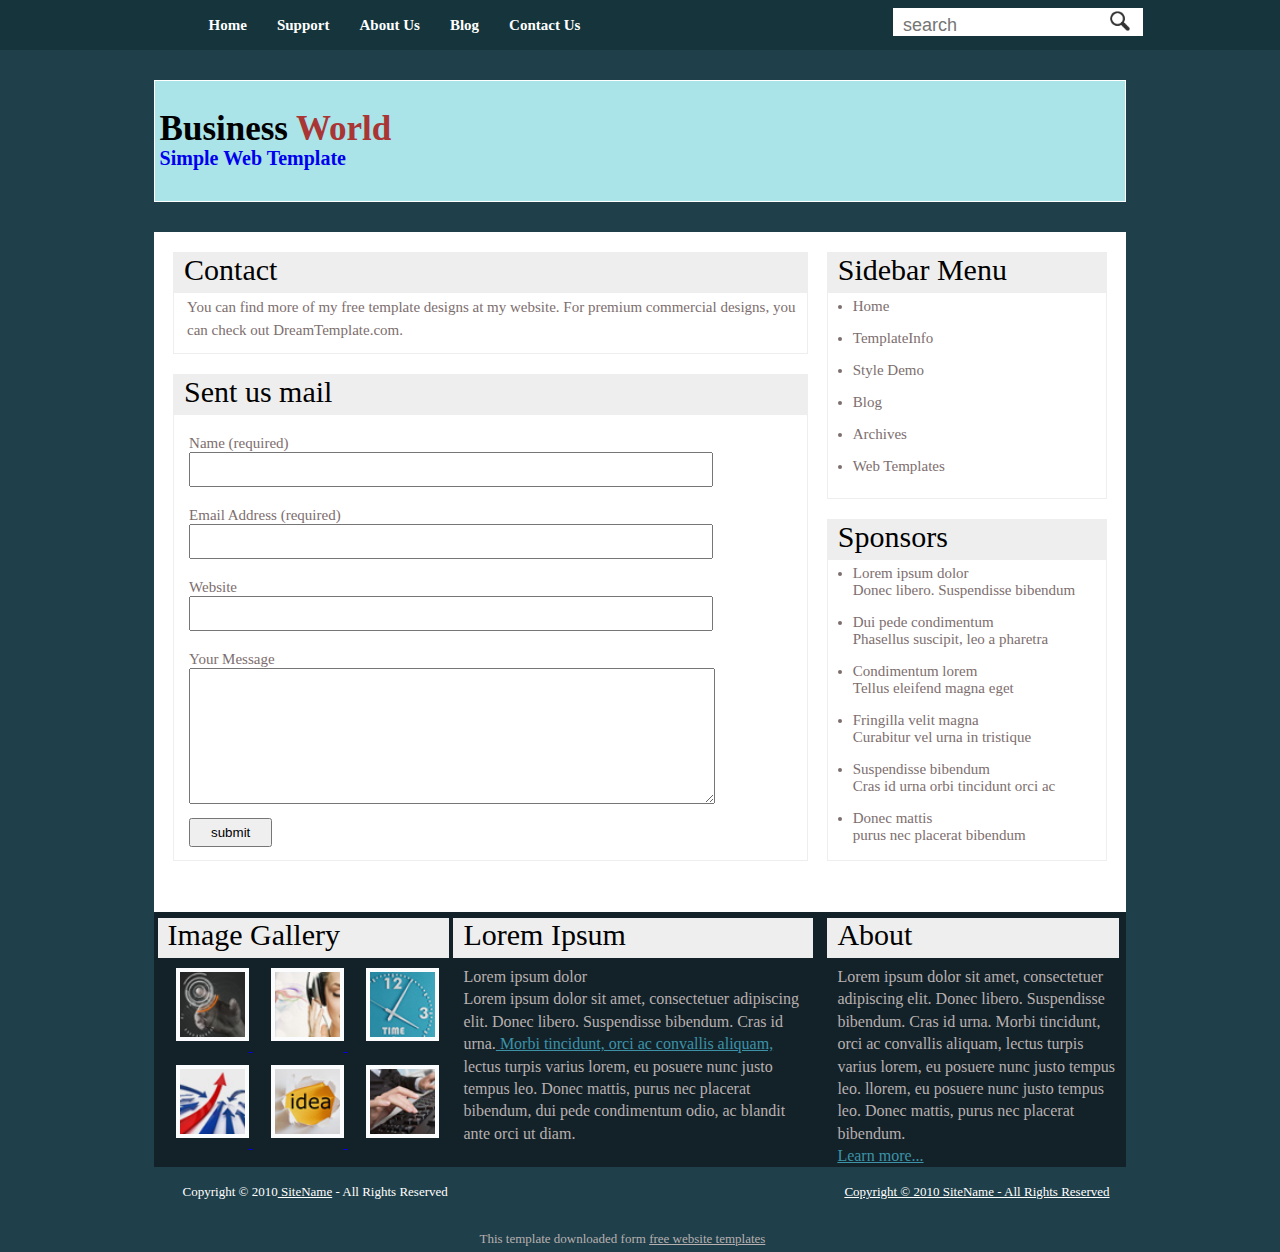
<file: contact.html>
<!DOCTYPE html>
<html lang="en">
<head>
    <meta charset="UTF-8">
    <meta http-equiv="X-UA-Compatible" content="IE=edge">
    <meta name="viewport" content="width=device-width, initial-scale=1.0">
    <title>Business World / Contact </title>
    <link type="text/css" rel="stylesheet" href="style.css">
</head>
<body>
<!--header area start-->
<header>
  <div class="containar">
    <div class="menubar">
        <ul>
            <li>
                <a href="index.html">Home</a>
            </li>
            <li>
                <a href="support.html">Support</a>
            </li>
            <li>
                <a href="about.html">About Us</a>
            </li>
            <li>
                <a href="blog.html">Blog</a>
            </li>
            <li>
                <a href="contact.html">Contact Us</a>
            </li>
        </ul>
    </div>
    <div class="menusearch">
        <div class="inputsearch">
            <input type="search" placeholder="search">
            <button><image style="
                height: 20px; "src="image/srchIcon.png"></image></button>
        </div>
    </div>
  </div>
</header>
<!--header area end-->
 <div  class="div1">
     <div class="div2">
        <a href="#">
         <h1 style=" margin-top: 35px;">
            <small class="small3">Business</small> <small class="small1">World</small> <br> <small class="small2">simple web template</small>
         </h1>
        </a>
     </div>
 </div>
<!--section area start-->
<section style="background-color: white;  margin: 0% 12%;margin-top:30px;    height: 680px;">
    <div class="supportdiv1">
        <div class="contacts">
            <div class="contact1">
              <div class="contactmail">
                  <small>Contact</small>
              </div>
              <p>You can find more of my free template designs at my website. For premium commercial designs, you can check out DreamTemplate.com.</p>
            </div>
            <div class="contact2">
                <div class="leave1">
                    <small>Sent us mail</small>
                </div>
    <div class="leaveinput">
             <label class="label">Name (required)</label>
             <input type="text" >
    </div>
    <div class="leaveinput">
             <label class="label">Email Address (required)</label>
             <input type="text" >
    </div>
    <div class="leaveinput">
             <label class="label">Website</label>
             <input type="text" >
    </div>
    <div class="leaveinput">
             <label class="label">Your Message</label>
             <textarea></textarea><br>
             
    </div>
    <input style="margin-left: 15px;padding: 5px 20px;margin-top: 10px;" type="submit" value="submit">
            </div>
        </div>
        <div class="supportsidebar">
            <div class="sidebar">
                <div class="sidebar1">
                    <small> Sidebar Menu</small>
                </div>
                <div class="sidebar2">
                    <ul>
                        <li><a href="#">Home</a></li>
                        <li><a href="#">TemplateInfo</a></li>
                        <li><a href="#">Style Demo</a></li>
                        <li><a href="#">Blog</a></li>
                        <li><a href="#">Archives</a></li>
                        <li><a href="#">Web Templates</a></li>
                    </ul>
                    
                </div>
            </div>
            <div class="isponsor">
                <div class="isponsor1">
                    <small>Sponsors</small>
                </div>
                <div class="isponsor2">
                    <ul>
                        <li><a href="#">Lorem ipsum dolor</a><br>
                            Donec libero. Suspendisse bibendum</li>
                        <li><a href="#">Dui pede condimentum</a><br>
                            Phasellus suscipit, leo a pharetra</li>
                        <li><a href="#">Condimentum lorem</a><br>
                            Tellus eleifend magna eget</li>
                        <li><a href="#">Fringilla velit magna</a><br>
                            Curabitur vel urna in tristique</li>
                        <li><a href="#">Suspendisse bibendum</a><br>
                            Cras id urna orbi tincidunt orci ac</li>
                        <li><a href="#">Donec mattis</a><br>
                            purus nec placerat bibendum</li>
                    </ul>
                </div>
            </div>
        </div>
    </div>
    
</section>
<!--section area end-->

<!--footer area start-->
<footer>
    <div class="footerdiv1">
     <div class="galary1">
         <small>Image Gallery</small>
      </div>
      <div class="galaryimage">
          <a href="#">
              <image class="imagegalary"src="image/galary1.jpg"></image>
          </a>
          <a href="#">
             <image class="imagegalary"src="image/galary2.jpg"></image>
         </a>
         <a href="#">
             <image class="imagegalary"src="image/galary3.jpg"></image>
         </a>
         <a href="#">
             <image class="imagegalary"src="image/galary4.jpg"></image>
         </a>
         <a href="#">
             <image class="imagegalary"src="image/galary5.jpg"></image>
         </a>
         <a href="#">
             <image class="imagegalary"src="image/galary6.jpg"></image>
         </a>
      </div>
    </div>
    <div class="footerdiv2">
     <div class="galary2">
         <small> Lorem Ipsum</small>
      </div>
      <p>Lorem ipsum dolor<br>
         Lorem ipsum dolor sit amet, consectetuer adipiscing elit. Donec libero. Suspendisse bibendum. Cras id urna.<a style="color:#3D92A8;" href="#"> Morbi tincidunt, orci ac convallis aliquam,</a> lectus turpis varius lorem, eu posuere nunc justo tempus leo. Donec mattis, purus nec placerat bibendum, dui pede condimentum odio, ac blandit ante orci ut diam.</p>
    </div>
    <div class="footerdiv3">
     <div class="galary3">
         <small> About</small>
      </div>
      <p>Lorem ipsum dolor sit amet, consectetuer adipiscing elit. Donec libero. Suspendisse bibendum. Cras id urna. Morbi tincidunt, orci ac convallis aliquam, lectus turpis varius lorem, eu posuere nunc justo tempus leo. llorem, eu posuere nunc justo tempus leo. Donec mattis, purus nec placerat bibendum.<br> <a style="color:#3D92A8;" href="#">Learn more...</a></p>
    </div>
    <div class="footerbelow">
       <div class="footerbelow1">
           <p class="fp">Copyright © 2010<a class="footerlink" href="#"> SiteName</a> - All Rights Reserved</p>
         </div>
       <div class="footerbelow2">
           <p class="fp pf">This template downloaded form <a href="#">free website templates</a></p>
         </div>
       <div class="footerbelow3">
           <p class="fp"><a class="footerlink" href="#">Copyright © 2010 SiteName - All Rights Reserved</a></p>
         </div>
      
    </div>
 </footer>
 <!--footer area end-->

</body>
</html>
</file>
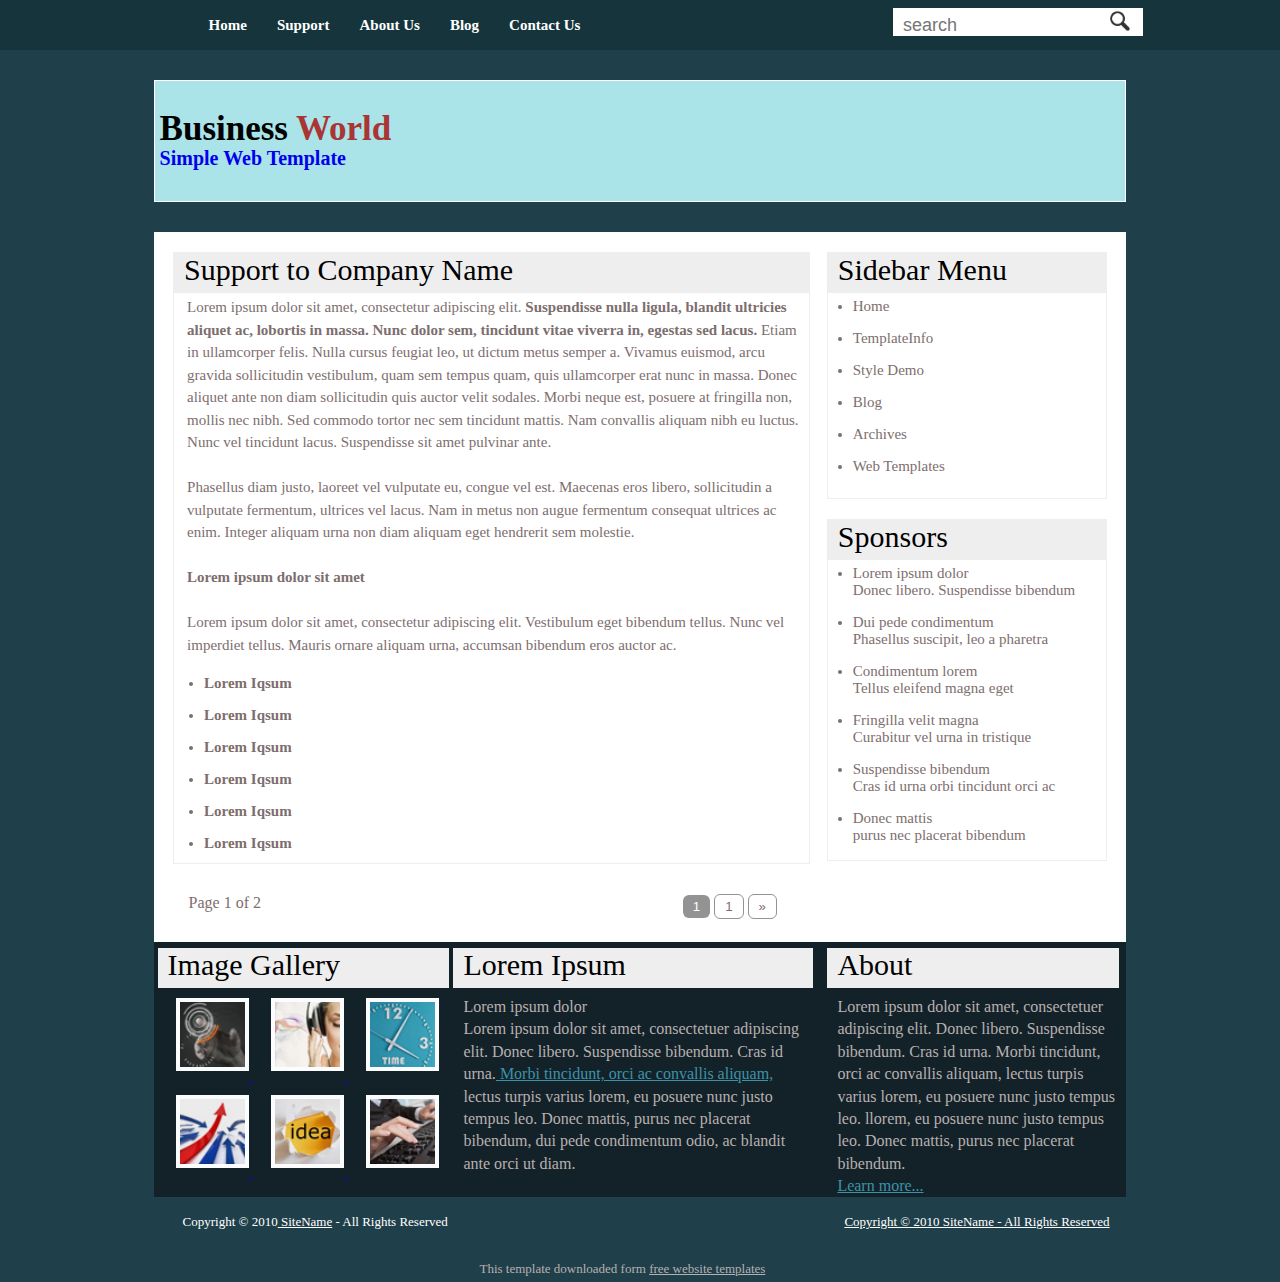
<file: support.html>
<!DOCTYPE html>
<html lang="en">
<head>
    <meta charset="UTF-8">
    <meta http-equiv="X-UA-Compatible" content="IE=edge">
    <meta name="viewport" content="width=device-width, initial-scale=1.0">
    <title>Business World / Support </title>
    <link type="text/css" rel="stylesheet" href="style.css">
</head>
<body>
<!--header area start-->
<header>
  <div class="containar">
    <div class="menubar">
        <ul>
            <li>
                <a href="index.html">Home</a>
            </li>
            <li>
                <a href="support.html">Support</a>
            </li>
            <li>
                <a href="about.html">About Us</a>
            </li>
            <li>
                <a href="blog.html">Blog</a>
            </li>
            <li>
                <a href="contact.html">Contact Us</a>
            </li>
        </ul>
    </div>
    <div class="menusearch">
        <div class="inputsearch">
            <input type="search" placeholder="search">
            <button><image style="
                height: 20px; "src="image/srchIcon.png"></image></button>
        </div>
    </div>
  </div>
</header>
<!--header area end-->
 <div  class="div1">
     <div class="div2">
        <a href="#">
         <h1 style=" margin-top: 35px;">
            <small class="small3">Business</small> <small class="small1">World</small> <br> <small class="small2">simple web template</small>
         </h1>
        </a>
     </div>
 </div>
<!--section area start-->
<section style="background-color: white;  margin: 0% 12%;margin-top:30px;    height: 710px;">
    <div class="supportdiv1">
        <div class="supportdiv3">
            <div class="supportdiv4">
            <div class="temdiv1">
                <small>Support to Company Name</small>
            </div>
            <p style="margin: 0px 0px 0px 10px; padding: 3px;line-height: 1.5;color: #7d6e6e;font-size: 15px;">Lorem ipsum dolor sit amet, consectetur adipiscing elit.<small style=" color: #7d6e6e;font-size: 15px; font-weight: bold;"> Suspendisse nulla ligula, blandit ultricies aliquet ac, lobortis in massa. Nunc dolor sem, tincidunt vitae viverra in, egestas sed lacus.</small> Etiam in ullamcorper felis. Nulla cursus feugiat leo, ut dictum metus semper a. Vivamus euismod, arcu gravida sollicitudin vestibulum, quam sem tempus quam, quis ullamcorper erat nunc in massa. Donec aliquet ante non diam sollicitudin quis auctor velit sodales. Morbi neque est, posuere at fringilla non, mollis nec nibh. Sed commodo tortor nec sem tincidunt mattis. Nam convallis aliquam nibh eu luctus. Nunc vel tincidunt lacus. Suspendisse sit amet pulvinar ante.<br><br>

                Phasellus diam justo, laoreet vel vulputate eu, congue vel est. Maecenas eros libero, sollicitudin a vulputate fermentum, ultrices vel lacus. Nam in metus non augue fermentum consequat ultrices ac enim. Integer aliquam urna non diam aliquam eget hendrerit sem molestie.<br><br>
                <small style=" color: #7d6e6e;font-size: 15px; font-weight: bold;">Lorem ipsum dolor sit amet</small><br><br>
                
                Lorem ipsum dolor sit amet, consectetur adipiscing elit. Vestibulum eget bibendum tellus. Nunc vel imperdiet tellus. Mauris ornare aliquam urna, accumsan bibendum eros auctor ac.</p>
                <ul class="supporturl">
                    <li><a href="#">Lorem Iqsum</a></li>
                    <li><a href="#">Lorem Iqsum</a></li>
                    <li><a href="#">Lorem Iqsum</a></li>
                    <li><a href="#">Lorem Iqsum</a></li>
                    <li><a href="#">Lorem Iqsum</a></li>
                    <li><a href="#">Lorem Iqsum</a></li>
                </ul>
            </div>
        </div>
        <div class="supportsidebar">
            <div class="sidebar">
                <div class="sidebar1">
                    <small> Sidebar Menu</small>
                </div>
                <div class="sidebar2">
                    <ul>
                        <li><a href="#">Home</a></li>
                        <li><a href="#">TemplateInfo</a></li>
                        <li><a href="#">Style Demo</a></li>
                        <li><a href="#">Blog</a></li>
                        <li><a href="#">Archives</a></li>
                        <li><a href="#">Web Templates</a></li>
                    </ul>
                    
                </div>
            </div>
            <div class="isponsor">
                <div class="isponsor1">
                    <small>Sponsors</small>
                </div>
                <div class="isponsor2">
                    <ul>
                        <li><a href="#">Lorem ipsum dolor</a><br>
                            Donec libero. Suspendisse bibendum</li>
                        <li><a href="#">Dui pede condimentum</a><br>
                            Phasellus suscipit, leo a pharetra</li>
                        <li><a href="#">Condimentum lorem</a><br>
                            Tellus eleifend magna eget</li>
                        <li><a href="#">Fringilla velit magna</a><br>
                            Curabitur vel urna in tristique</li>
                        <li><a href="#">Suspendisse bibendum</a><br>
                            Cras id urna orbi tincidunt orci ac</li>
                        <li><a href="#">Donec mattis</a><br>
                            purus nec placerat bibendum</li>
                    </ul>
                </div>
            </div>
        </div>
    </div>
    <div class="sectiondiv2">
        <div class="pagenumber1">
            <p>Page 1 of 2</p>
        </div>
        <div class="pagenumber2">
            <button class="button">1</button>
            <button class="button1" >1</button>
            <button class="button1">»</button>
        </div>
    </div>
</section>
<!--section area end-->

<!--footer area start-->
<footer>
    <div class="footerdiv1">
     <div class="galary1">
         <small>Image Gallery</small>
      </div>
      <div class="galaryimage">
          <a href="#">
              <image class="imagegalary"src="image/galary1.jpg"></image>
          </a>
          <a href="#">
             <image class="imagegalary"src="image/galary2.jpg"></image>
         </a>
         <a href="#">
             <image class="imagegalary"src="image/galary3.jpg"></image>
         </a>
         <a href="#">
             <image class="imagegalary"src="image/galary4.jpg"></image>
         </a>
         <a href="#">
             <image class="imagegalary"src="image/galary5.jpg"></image>
         </a>
         <a href="#">
             <image class="imagegalary"src="image/galary6.jpg"></image>
         </a>
      </div>
    </div>
    <div class="footerdiv2">
     <div class="galary2">
         <small> Lorem Ipsum</small>
      </div>
      <p>Lorem ipsum dolor<br>
         Lorem ipsum dolor sit amet, consectetuer adipiscing elit. Donec libero. Suspendisse bibendum. Cras id urna.<a style="color:#3D92A8;" href="#"> Morbi tincidunt, orci ac convallis aliquam,</a> lectus turpis varius lorem, eu posuere nunc justo tempus leo. Donec mattis, purus nec placerat bibendum, dui pede condimentum odio, ac blandit ante orci ut diam.</p>
    </div>
    <div class="footerdiv3">
     <div class="galary3">
         <small> About</small>
      </div>
      <p>Lorem ipsum dolor sit amet, consectetuer adipiscing elit. Donec libero. Suspendisse bibendum. Cras id urna. Morbi tincidunt, orci ac convallis aliquam, lectus turpis varius lorem, eu posuere nunc justo tempus leo. llorem, eu posuere nunc justo tempus leo. Donec mattis, purus nec placerat bibendum.<br> <a style="color:#3D92A8;" href="#">Learn more...</a></p>
    </div>
    <div class="footerbelow">
       <div class="footerbelow1">
           <p class="fp">Copyright © 2010<a class="footerlink" href="#"> SiteName</a> - All Rights Reserved</p>
         </div>
       <div class="footerbelow2">
           <p class="fp pf">This template downloaded form <a href="#">free website templates</a></p>
         </div>
       <div class="footerbelow3">
           <p class="fp"><a class="footerlink" href="#">Copyright © 2010 SiteName - All Rights Reserved</a></p>
         </div>
      
    </div>
 </footer>
 <!--footer area end-->

</body>
</html>
</file>
<file: style.css>
body{
    margin:0px;
    background-color: #1F3F4A;
}
/* header area start*/
header{
    width:100%;
    height:50px;
    
    background:#15343C;
}
.containar{
    
    height:50px;
    margin:0% 12%;
   
}
.menubar{
    width:75%;
    height:50px;
    
    float:left;
}
.menusearch{
    width:24%;
    height:50px;
    
    float:right;
}
.menubar ul{
    list-style-type:none;
}
.menubar ul li{
    float:left;
    
}

.menubar ul li a{
    text-decoration:none;
    padding:15px;
    color:#FFF;;
    font-size: 15px;
    font-weight: bold;
}
.menubar ul li a:hover{
    color:#2B92A8;
    padding:17px;
}


.menubar ul li a:focus{
    color:rgb(0, 124, 128);
}
.inputsearch{
    width: 250px;
    height: 28px;
    align-items: center;
    margin-top: 8px;
   
    background:white;
}
.inputsearch input{
    padding: 12px 1px 7px 10px;
    width: 200px;
    border: none;
    height: 27px;
    font-size: 18px;
}
.inputsearch button{
    width: 46px;
    height: 28px;
    background:white;
    border:none;
}
.inputsearch input:focus{
    border:1px solid white;
}
/* header area end*/
 
.div1{
    border: 1px solid white;
    margin: 0% 12%;
    height: 120px;
    margin-top: 30px;
 
    background: #AAE3E8;
}
.small3{
    font-size: 35px;
    color: black;
    font-weight: bold;
    text-transform: capitalize;

}
.small1{
    font-size: 35px;
    color: rgb(169 53 53);
    font-weight: bold;
    text-transform: capitalize;
}
.small2{
    font-size: 20px;
    text-transform: capitalize;
}
.div2{
    line-height: 25px;
    margin-left: 5px;
}
.div2 a{
    text-decoration:none;
}
/*section area start*/
/*first side start*/
.sectiondiv1{
    width: 96%;
    height: 900px;
 
    margin: 2%;
   
}
.sectiondiv3{
    width:68%;
    height:900px;
    margin-top: 20px;
    float:left;
    
}
.sectiondiv4{
    width:30%;
    height:900px;
    margin-top: 20px;
    float:right;
}
.templatelicense1{
    height:380px;
    border:1px solid #EEEEEE;
}
.temdiv1{

    height:40px;
    
    background:#EEEEEE;
}
.temdiv2{
    width:100%;
    height:30px;
    
    
}
.temdiv2 p{
    font-size:15px;
    color:#7d6e6e;
    margin-left: 10px;
}
.temdiv2 a{
    color:#6d5c5c;
}

.temdiv1 small{
    font-size: 30px;
    margin-left: 10px;
}
.temdiv4{
    width:37%;
    
    height:260px;
    float:left;
}
.temdiv5 p{
    margin: 0px 0;
    padding: 3px;
    line-height: 1.5;
    color:#7d6e6e;
    font-size:15px;
}
.temdiv5 a{
    color:white;
    text-decoration: none;
}
.temdiv5 button{
    background-color: #939393;
    border:none;
    padding: 5px;
    border-radius: 5px;
    margin-top: 15px;
}
.templatelicense2{
    height:498px;
    border:1px solid #EEEEEE;
   
    margin-top:20px;
}
.imageweb{
    margin-left: 20px;
    margin-top: 14px;
    
    outline-offset: 4px;
    outline-color: #b6a7a7;
   
    outline-width: 0.1px;
    outline-style: solid;
}
.tmdiv5{
    margin-left: 13px;
}
.tmdiv5 p{
    margin: 0px 0;
    padding: 2px;
    line-height: 1.5;
    color:#7d6e6e;
    font-size:15px;
}
.tmdiv5 button{
    background-color: #939393;
    border:none;
    padding: 5px;
    border-radius: 5px;
    margin-top: 15px;
}
.tmdiv5 a{
    color:white;
    text-decoration: none;
}
/*first side end*/

/*second side start*/

.sidebar{
    border:1px solid #EEEEEE;;
    height: 245px;
}
.sidebar1{
    height:40px;
    
    background:#EEEEEE;
}
.sidebar1 small{
    font-size:30px;
    margin-left: 10px;
}
.sidebar2 li{
    margin-top:15px;
    font-size: 15px;
    margin-left: -15px;
    color: #7d6e6e;
}
.sidebar2 a{
    color: #7d6e6e;
    text-decoration:none;
}
.sidebar2 a:hover{
    color: #939393;
    font-weight:bold;
    text-decoration:underline;
}
.sidebar2 ul{
    margin-top:-10px;
}
.isponsor{
    border: 1px solid #EEEEEE;
    height: 340px;
    margin-top: 20px;

}
.isponsor1{
    height:40px;
   
    background:#EEEEEE;
}
.isponsor1 small{
    font-size:30px;
    margin-left: 10px;
}

.isponsor2 li{
    margin-top:15px;
    font-size: 15px;
    margin-left: -15px;
    color: #7d6e6e;
}
.isponsor2 a{
    color: #7d6e6e;
    text-decoration:none;
}
.isponsor2 a:hover{
    color: #939393;
    font-weight:bold;
    text-decoration:underline;
}
.isponsor2 ul{
    margin-top:-10px;
}

.pagenumber1{
    width:40%;
    float:left;
}
.pagenumber2{
    width:40%;
    float:left;
    margin-left: 140px;
}
.pagenumber1 p{
    margin-left: 35px;
    color:#7d6e6e;
    margin-top: 30px;
}

.button{
    background-color: #939393;
    color:white;
    border:none;
    padding: 4px 10px;
    border-radius:6px;
    margin-top: 30px;
}
.button1{
    background-color: white;
    color:#7d6e6e;
    border:1px solid #939393; ;
    padding: 4px 10px;
    border-radius:6px;
    margin-top: 30px;
}
.button1:hover{
    background-color: #939393;
    color:white;

}
/*second side end*/
/*section area end*/

/*footer area start*/
  
footer{
    margin:0% 12%;
  
    height:255px;
    background-color: #132229;
}
.footerdiv1{
    width:30%;
    height:255px;
    
    float:left;
    margin-left:4px;
}
.footerdiv2{
    width:37%;
    height:255px;
    
    float:left;
    margin-left:4px;
    margin-right: 10px;
}

.footerdiv3{
    width:30%;
    height:255px;
   
    float:left;
    margin-left:4px;
}
.galary1{
    height: 40px;
    background: #EEEEEE;
    margin-top: 6px;
}
.galary1 small{
    font-size: 30px;
    margin-left: 10px;
}
.galary2{
    height: 40px;
    background: #EEEEEE;
    margin-top: 6px;
}
.galary2 small{
    font-size: 30px;
    margin-left: 10px;
}
.galary3{
    height: 40px;
    background: #EEEEEE;
    margin-top: 6px;
}
.galary3 small{
    font-size: 30px;
    margin-left: 10px;
}
.galaryiamge {
    margin-top: 10px;
    margin-left: 20px;
    margin-right: 40px;
}
.imagegalary {
    width: 65px;
    border: 4px solid #fafcfd;
    margin: 10px 0px 10px 18px;
}
.footerdiv2 p{
    margin: 8px 0;
    padding: 0 0 8px 0;
    margin-left: 10px;
    line-height: 1.4;
    color: #b8b0b0;
}
.footerdiv3 p{
    margin: 8px 0;
    padding: 0 0 8px 0;
    margin-left: 10px;
    line-height: 1.4;
    color: #b8b0b0;
}
/*footer area end*/
/*support area start*/
.supportdiv1{
    width: 96%;
    height: 610px;
    margin: 2%;
}
.supportdiv3{
    width: 68%;
    height: 610px;
    margin-top: 20px;
    float: left;
    border: 1px solid #EEEEEE;
}
.supportdiv4{
    height: 610px;
  
}
.supporturl li{
    font-size: 15px;
    margin-top:15px;
    color: #7d6e6e;
}
.supporturl li a{
    color: #7d6e6e;
    font-size: 15px;
     font-weight: bold;
     text-decoration:none;
}
.supporturl li a:hover{
    text-decoration:underline;
}
ul.supporturl {
    margin-left: -10px;
}
.supportsidebar{
    width: 30%;
    height: 610px;
    margin-top: 20px;
    float: right;
   
}
/*support area end/
/*footerbelow area*/

.footerbelow{
   
    height: 340px;
}
.footerbelow1{
    width:30%;
    height:85px;
    float:left;
    
    margin-left:5px;
}
.footerbelow2{
    width:37%;
    height:85px;
    float:left;
    
    margin-left:5px;
}
.footerbelow3{
    width:30%;
    height:85px;
    float:left;
    
    margin-left:5px;
}
.fp{
    padding: 4px 0;
    line-height: normal;
    color: #FFF;
    font-size: 13px;
    
    margin-left: 24px;
}
.pf{
    margin-top: 60px;
    color: #b8b0b0;
}
.pf a{
    color: #b8b0b0;
}
.footerlink{
    color:#FFf;
}
.footerlink:hover{
    text-decoration: none;
}
/*footerbelow area*/
/*about us area start*/
.aboutourmission{
    width: 96%;
    height: 700px;
    margin: 2%;
}
.aboutcompany{
    height:40px;
    
    background:#EEEEEE;
}
.aboutcompany small{
    font-size:30px;
    margin-left:10px;
}
.aboutdiv{
    width: 68%;
    height: 680px;
    margin-top: 20px;
    float: left;
  
}
.aboutdiv1{
    height:220px;
    border: 1px solid #EEEEEE;
}
.aboutdiv2{
    height: 455px;
    border: 1px solid #EEEEEE;
    
    margin-top: 20px;
}
.aboutmission1{
    color: #7d6e6e;
    font-size: 15px;margin-left:10px;
    font-weight: bold;line-height:1.5;
}
.aboutmission2{
    color: #7d6e6e;
    font-size: 15px;margin-left:10px;line-height:1.5;

}

/*about us area end*/

/*blog araa start*/
.blog{
   width: 68%;
   height: 1265px;
    margin-top: 20px;
    float: left;
    
}



.blogarea{
    width: 96%;
    height: 1285px;
    margin: 2%;
    
}
.blog1{
    height:320px;
    border: 1px solid #EEEEEE;
}
.blog2{
    height:415px;
    border: 1px solid #EEEEEE;
    margin-top: 20px;
}
.blog3{
    height: 485px;
    border: 1px solid #EEEEEE;
    margin-top: 20px;
}
.blogentry{
    height:40px;
    
    background:#EEEEEE;
}
.blogentry small{
    font-size: 30px;
    margin-left:10px;
}
.blogp1{
    margin: 0px 0px 0px 10px;
    padding: 3px;
    line-height: 1.5;
    color: #7d6e6e;
    font-size: 15px;
    margin-top: 10px;
}
.blogp1 a{
    color: #7d6e6e;
    font-size: 15px;
}
.response{
    height:40px;
    
    background:#EEEEEE;
}
.response small{
    font-size:30px;
    margin-left:10px;
}
.response1{
   
    height:100px;
    margin-top:10px;
}
.admin1 {
    margin: 10px 0px 0px 10px;
    padding: 3px;
    line-height: 1.5;
    color: #7d6e6e;
    font-size: 15px;
}
.admin1 a{
    color: #7d6e6e;
    font-size: 15px;
}
.admin2{
    margin: 10px 0px 0px 10px;
    padding: 3px;
    line-height: 1.5;
    color: #7d6e6e;
    font-size: 15px;
}
.response2{
   
    height:140px;
    margin-top:10px;
}
.leave1{
    height:40px;
    background:#EEEEEE;
}
.leave1 small{
    font-size:30px;
    margin-left:10px;
}
.label{
    display:block;
   
}
.leaveinput{
    padding:20px 0px 0px 15px;
}
.leaveinput input{
    width:500px;
    padding:8px 10px;
}
.leaveinput textarea{
    width: 520px;
    height: 130px;
}
.label{
    color: #7d6e6e;
    font-size: 15px;
}
/*blog area end*/

/*contact area start*/
.contacts{
    width:68%;
    height: 610px;
    margin-top: 20px;
    float:left;
    
}
.contact1{
    height:100px;
    border: 1px solid #EEEEEE;
}
.contact2{
    height: 485px;
    border: 1px solid #EEEEEE;
    margin-top: 20px;
}
.contactmail{
    height:40px;
    background:#EEEEEE;
}
.contactmail small{
    font-size:30px;
    margin-left:10px;
}
.contact1 p{
    margin: 0px 0px 0px 10px;
    padding: 3px;
    line-height: 1.5;
    color: #7d6e6e;
    font-size: 15px;
}
/*contact area end*/
</file>
